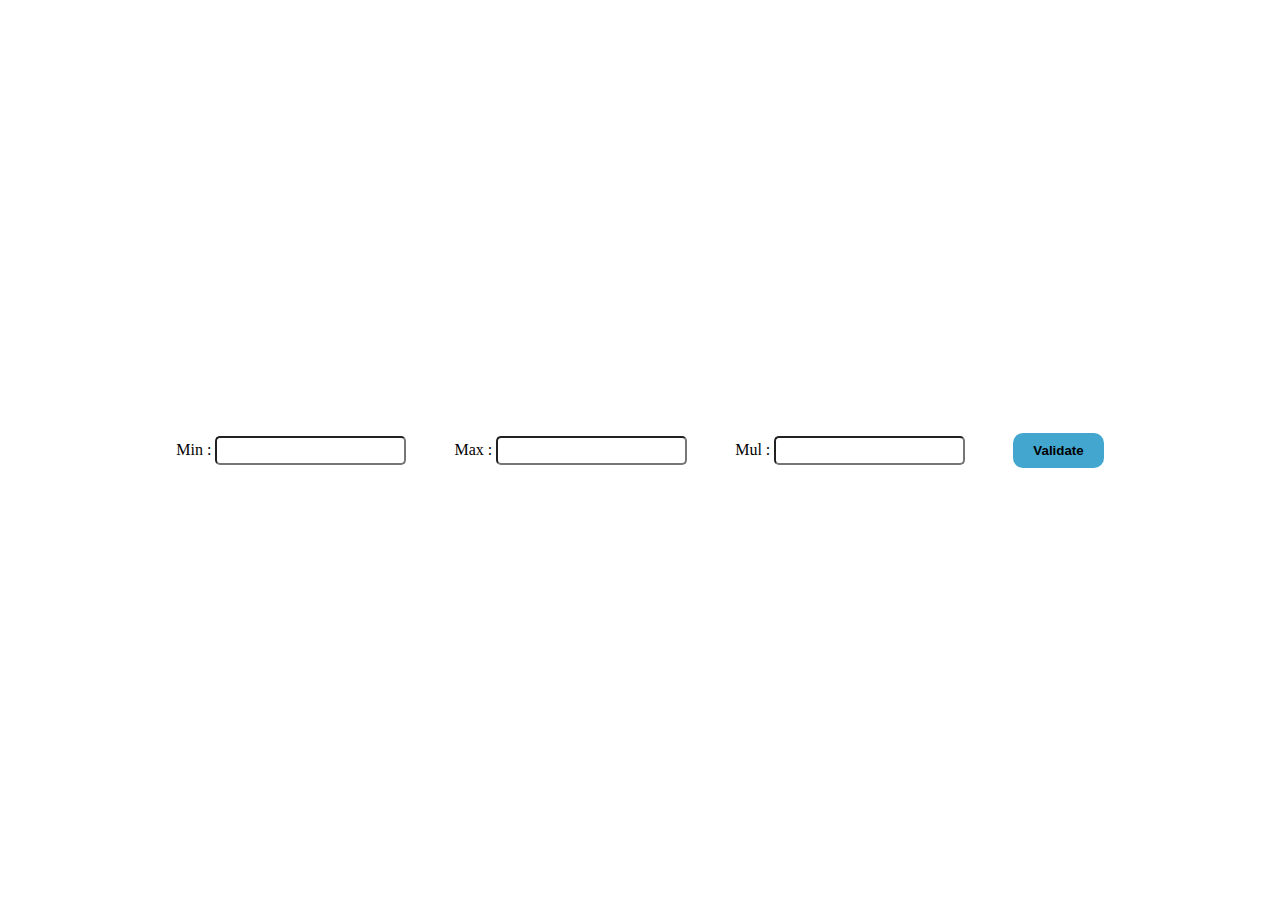
<file: Praful_Tulaskar_T2/index.html>
<!DOCTYPE html>
<html lang="en">
<head>
    <meta charset="UTF-8">
    <meta name="viewport" content="width=device-width, initial-scale=1.0">
    <title>Task-2</title>
    <link rel="stylesheet" href="style.css">
</head>
<body>
    
    <main>
        <div>
            <label for="min">Min : </label>
            <input type="text" name="min" id="min"/>
        </div>
        <div>
            <label for="max">Max : </label>
            <input type="text" name="max" id="max"/>
        </div>
        <div>
            <label for="mul">Mul : </label>
            <input type="text" name="mul" id="mul"/>
        </div>
        <div>
            <button class="btn">Validate</button>
        </div>
    </main>

    <script src="script.js"></script>
</body>
</html>
</file>
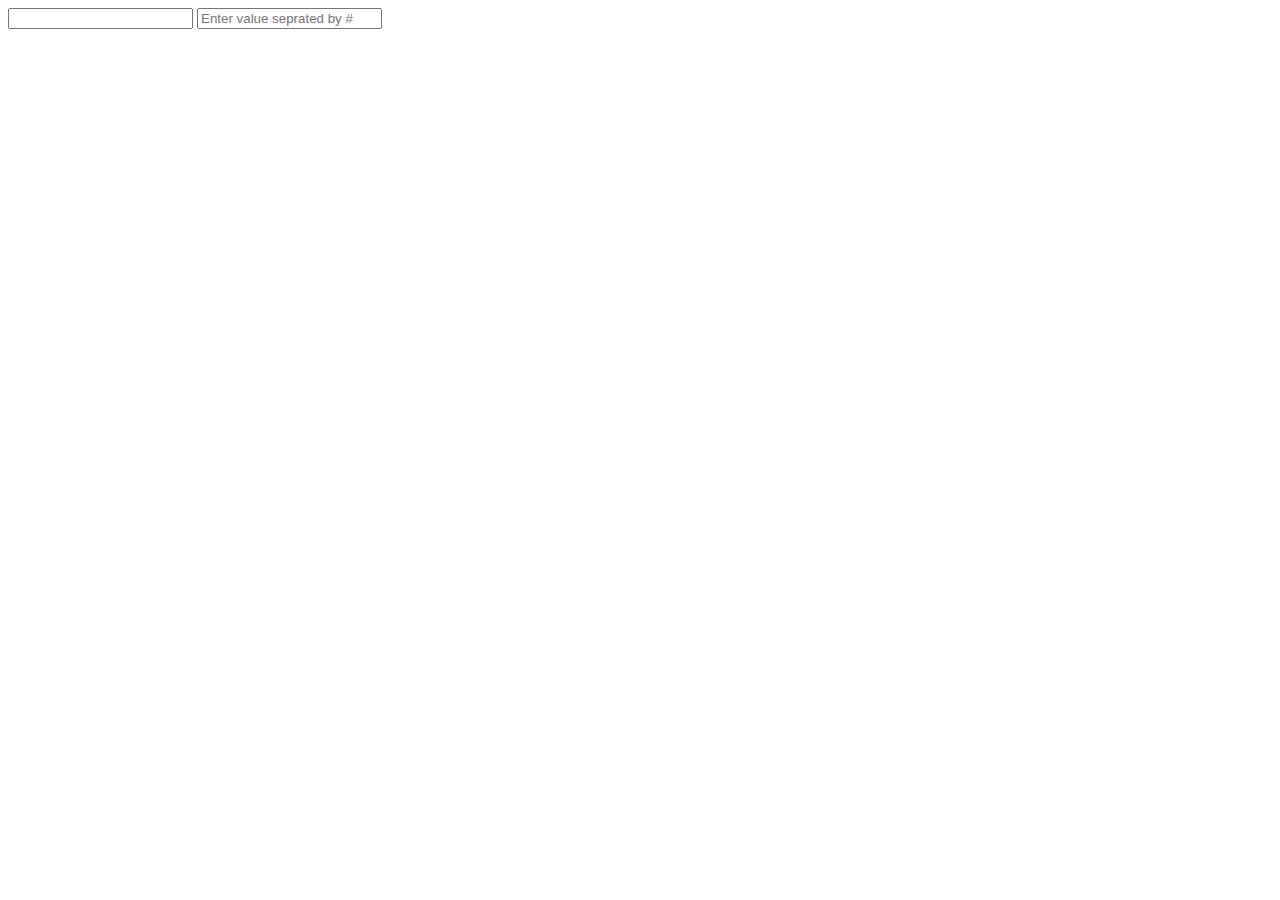
<file: Praful_Tulaskar_T3/index.html>
<!DOCTYPE html>
<html lang="en">
<head>
    <meta charset="UTF-8">
    <meta name="viewport" content="width=device-width, initial-scale=1.0">
    <title>Task-3</title>
</head>
<body>
    
    <input type="number" id="user_input_1"/>
    <input type="number" id="user_input_2" placeholder="Enter value seprated by #"/>

</body>
</html>
</file>
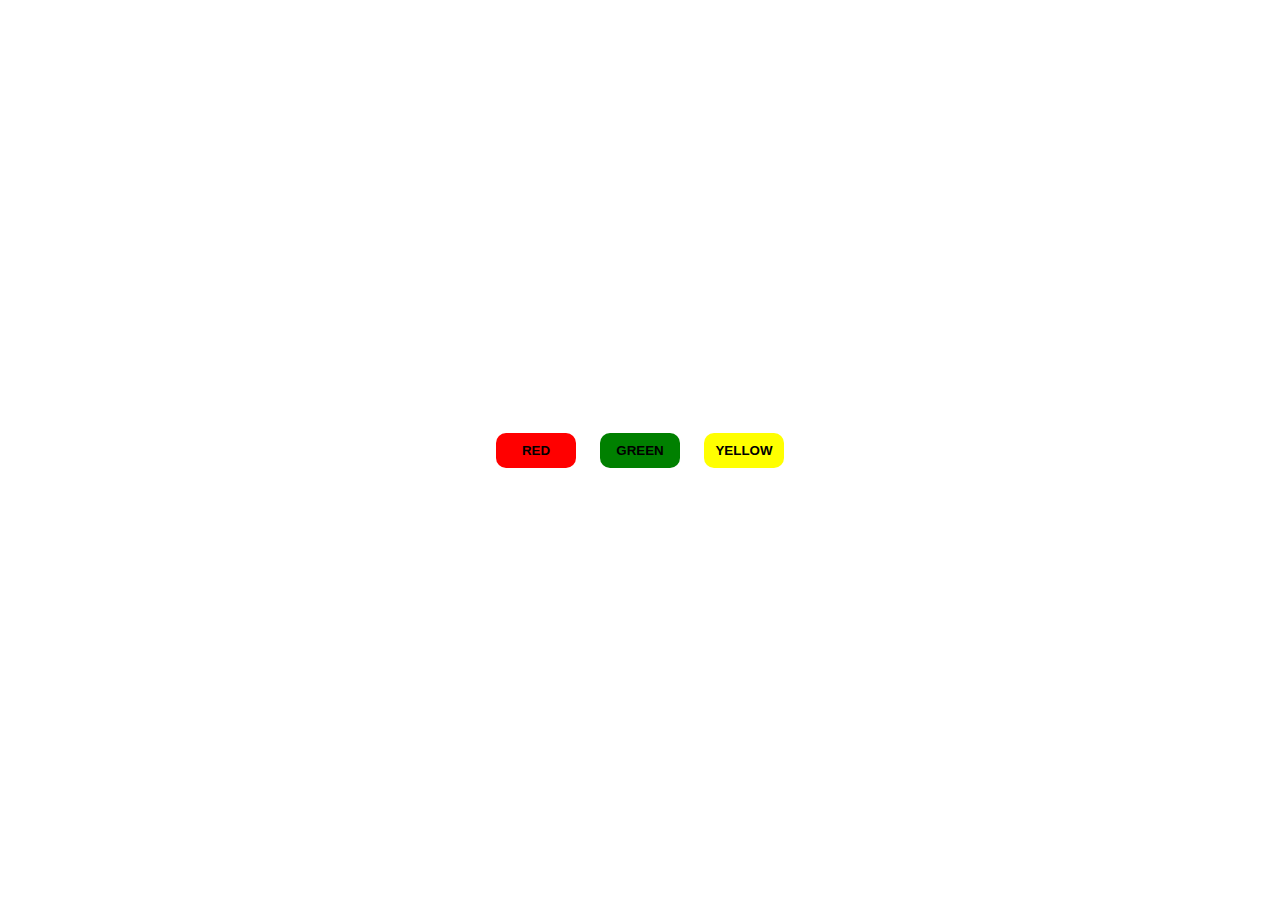
<file: Praful_Tulaskar_T1/Praful_Tulaskar_T-1.1/index.html>
<!DOCTYPE html>
<html lang="en">
<head>
    <meta charset="UTF-8">
    <meta name="viewport" content="width=device-width, initial-scale=1.0">
    <title>Task-1.1</title>
    <link rel="stylesheet" href="style.css">
</head>
<body>
    
    <main>
        <div class="section">
            <button class="redBtn">RED</button>
            <button class="greenBtn">GREEN</button>
            <button class="yellowBtn">YELLOW</button>
        </div>
    </main>


    <script>

        let redButton = document.getElementsByClassName('redBtn')[0];
        let greenButton = document.getElementsByClassName('greenBtn')[0];
        let yellowButton = document.getElementsByClassName('yellowBtn')[0];

        function redColor(){
            redButton.style.background = "red";
            greenButton.style.background = "red";
            yellowButton.style.background = "red";
        }

        function greenColor(){
            redButton.style.backgroundColor = "green";
            greenButton.style.backgroundColor = "green";
            yellowButton.style.backgroundColor = "green";
        }

        function yellowColor(){
            redButton.style.backgroundColor = "yellow";
            greenButton.style.backgroundColor = "yellow";
            yellowButton.style.backgroundColor = "yellow";
        }

        redButton.addEventListener('click', () => {
            redColor();
        })

        greenButton.addEventListener('click', () => {
            greenColor();
        })

        yellowButton.addEventListener('click', () => {
            yellowColor();
        })


    </script>

</body>
</html>
</file>
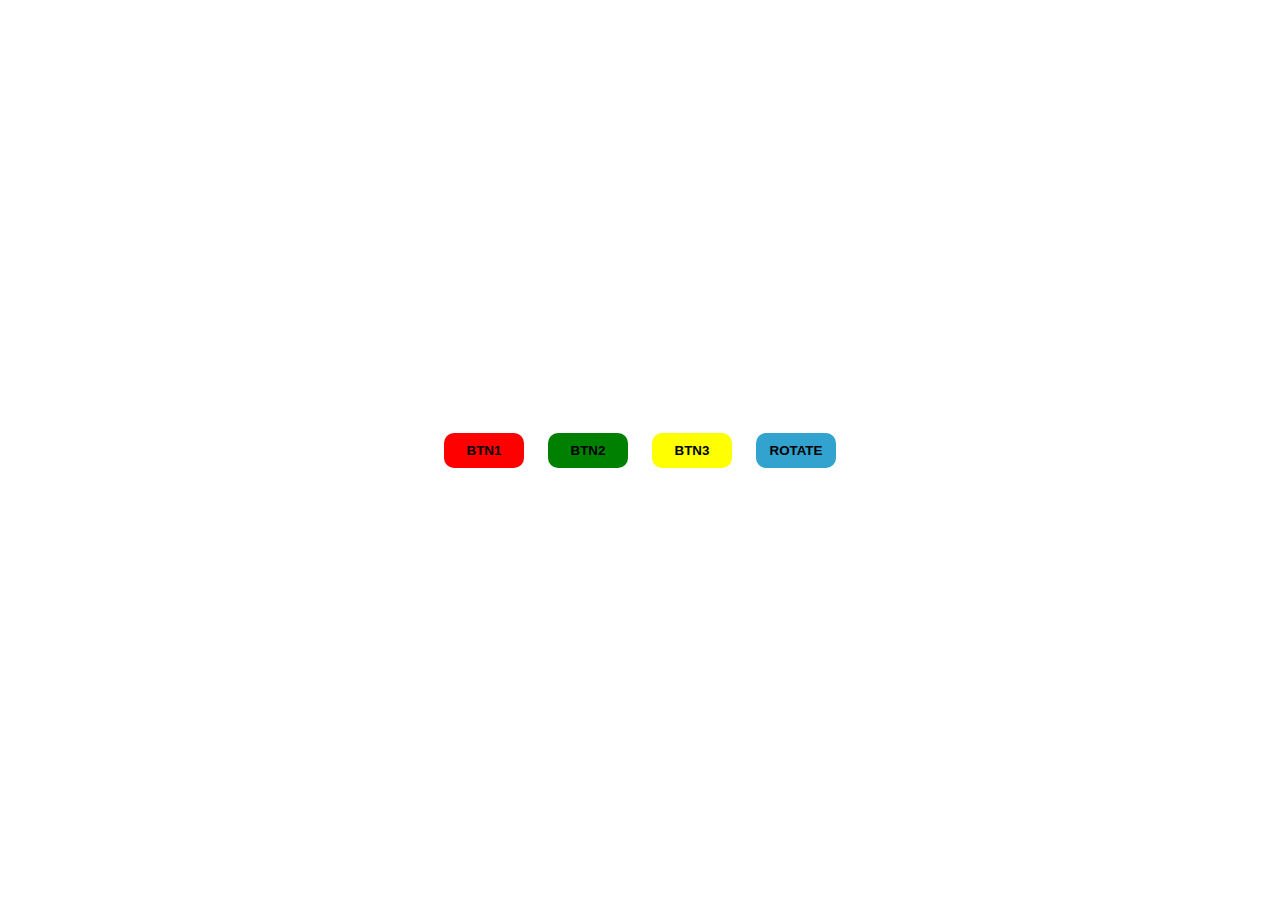
<file: Praful_Tulaskar_T1/Praful_Tulaskar_T-1.2/index.html>
<!DOCTYPE html>
<html lang="en">
<head>
    <meta charset="UTF-8">
    <meta name="viewport" content="width=device-width, initial-scale=1.0">
    <title>Task-1.2</title>
    <link rel="stylesheet" href="style.css">
</head>
<body>
    
    <main>
        <div class="section">
            <button class="Btn1">BTN1</button>
            <button class="Btn2">BTN2</button>
            <button class="Btn3">BTN3</button>
            <button class="rotateBtn">ROTATE</button>
        </div>
    </main>


    <script>

        let redButton = document.getElementsByClassName('Btn1')[0];
        let greenButton = document.getElementsByClassName('Btn2')[0];
        let yellowButton = document.getElementsByClassName('Btn3')[0];
        let rotateButton = document.getElementsByClassName('rotateBtn')[0];

        redButton.style.background = "red";
        greenButton.style.background = "green";
        yellowButton.style.background = "yellow";

        
        function rotate(){

            let temp = redButton.style.background;
            redButton.style.background = yellowButton.style.background;
            yellowButton.style.background = greenButton.style.background;
            greenButton.style.background = temp;
            
        }

        function redColor(){
            redButton.style.background = "red";
        }

        function greenColor(){
            greenButton.style.backgroundColor = "green";
        }

        function yellowColor(){
            yellowButton.style.backgroundColor = "yellow";
        }




        rotateButton.addEventListener('click', () => {
            rotate();
        })


        redButton.addEventListener('click', () => {
            redColor();
        })

        greenButton.addEventListener('click', () => {
            greenColor();
        })

        yellowButton.addEventListener('click', () => {
            yellowColor();
        })


    </script>

</body>
</html>
</file>
<file: Praful_Tulaskar_T2/style.css>
*{
    margin: 0;
    padding: 0;
    box-sizing: border-box;
}

main{
    width: 100vw;
    height: 100vh;
    display: flex;
    justify-content: center;
    align-items: center;
}

main div{
    margin: 0.5rem;
    padding: 1rem;
}

main input{
    padding: 5px;
    outline: none;
    border-radius: 5px;
}

main .btn{
    padding: 10px 20px;
    color: black;
    font-weight: 600;
    border-radius: 10px;
    border: none;
    outline: none;
    cursor: pointer;
    background: rgb(66, 166, 206)
}

main .btn:hover{
    background: rgba(94, 195, 241, 0.89);
}
</file>
<file: Praful_Tulaskar_T1/Praful_Tulaskar_T-1.1/style.css>
*{
    margin: 0;
    padding: 0;
    box-sizing: border-box;
}

main{
    width: 100vw;
    height: 100vh;
    display: flex;
    justify-content: center;
    align-items: center;
}

main .section button{
    width: 5rem;
    font-weight: 600;
    margin: 10px;
    padding: 10px;
    color: black;
    border-radius: 10px;
    border: none;
    outline: none;
    cursor: pointer;
}

main .section .redBtn{
    background: red;
}

main .section .greenBtn{
    background: green;
}

main .section .yellowBtn{
    background: yellow
}
</file>
<file: Praful_Tulaskar_T1/Praful_Tulaskar_T-1.2/style.css>
*{
    margin: 0;
    padding: 0;
    box-sizing: border-box;
}

main{
    width: 100vw;
    height: 100vh;
    display: flex;
    justify-content: center;
    align-items: center;
}

main .section button{
    width: 5rem;
    font-weight: 600;
    margin: 10px;
    padding: 10px;
    color: black;
    border-radius: 10px;
    border: none;
    outline: none;
    cursor: pointer;
}

main .section .rotateBtn{
    background: rgb(50, 162, 206);
}
</file>
